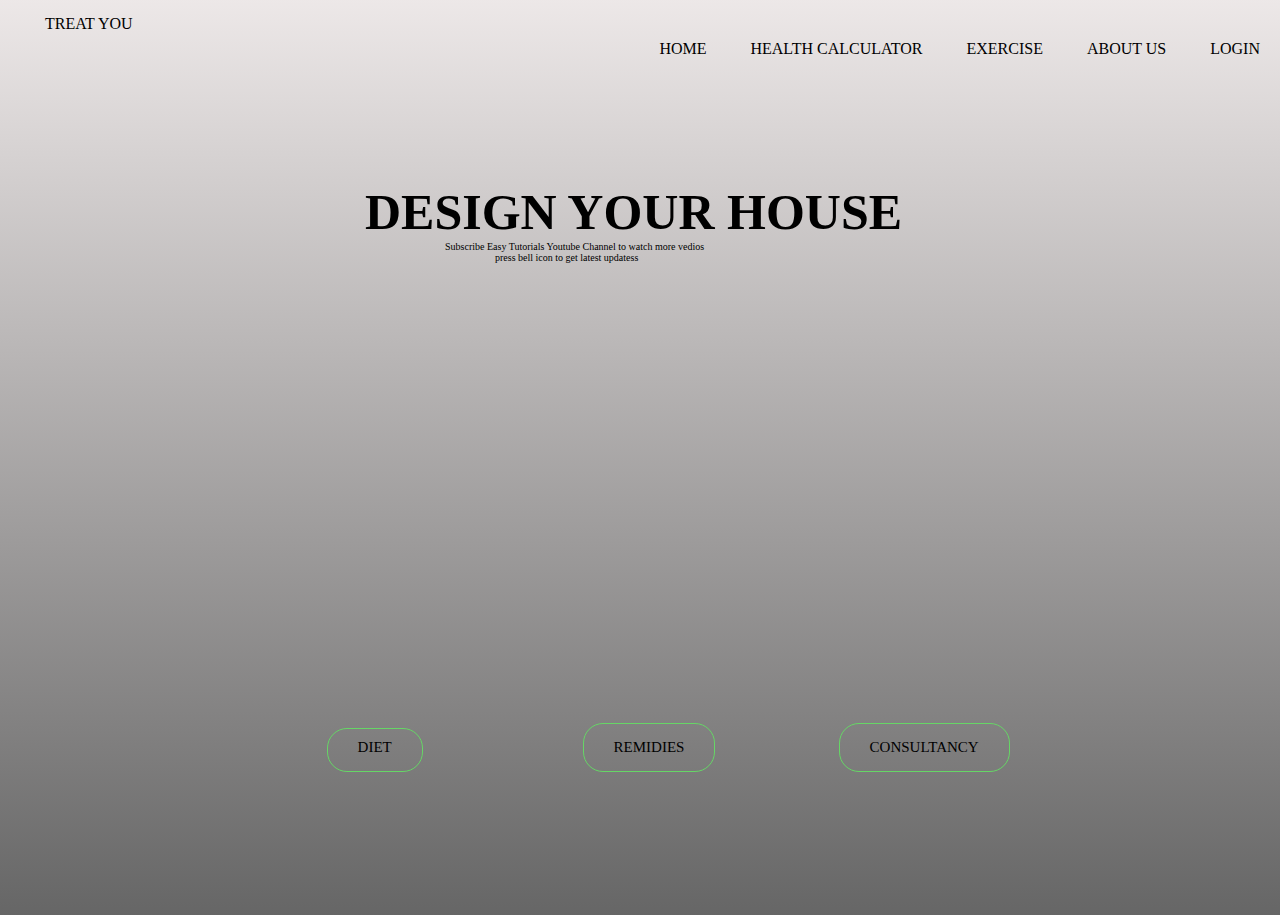
<file: index.html>
<!DOCTYPE html>
<html lang="en">
<head>
    <meta charset="UTF-8">
    <meta http-equiv="X-UA-Compatible" content="IE=edge">
    <meta name="viewport" content="width=device-width, initial-scale=1.0">
    <title>Home</title>
    <link rel="stylesheet" href="home.css">

</head>
<body>
 <body>
    <div class="main">
        <ul>
         <li><a href="">HOME</a></li>
          <li><a href="">HEALTH CALCULATOR</a></li> 
         <!-- <div class="dropdown">
            <button class="dropbtn">HEALTH CALCULATOR
              <i class="fa fa-caret-down"></i>
            </button>
            <div class="dropdown-content">
              <a href="#">Link 1</a>
              <a href="#">Link 2</a>
              <a href="#">Link 3</a>
            </div> -->
         <li><a href="">EXERCISE</a></li> 
         
         <li><a href="">ABOUT US</a></li>
         <li><a href="">LOGIN</a></li>
        </ul>
     </div>

 <div>TREAT YOU</div>
 <div>
     <h1>DESIGN  YOUR  HOUSE</h1>
     <p>Subscribe Easy Tutorials Youtube Channel to watch more vedios</p>
     <p class="yes">press bell icon to get latest updatess</p>
 </div>
 <div class="box1"><a href="">DIET</a></div>
 <div class="box2"><a href="">REMIDIES</a></div>
 <div class="box3"><a href="">CONSULTANCY</a></div>
 

    

</body>
</html>
</file>
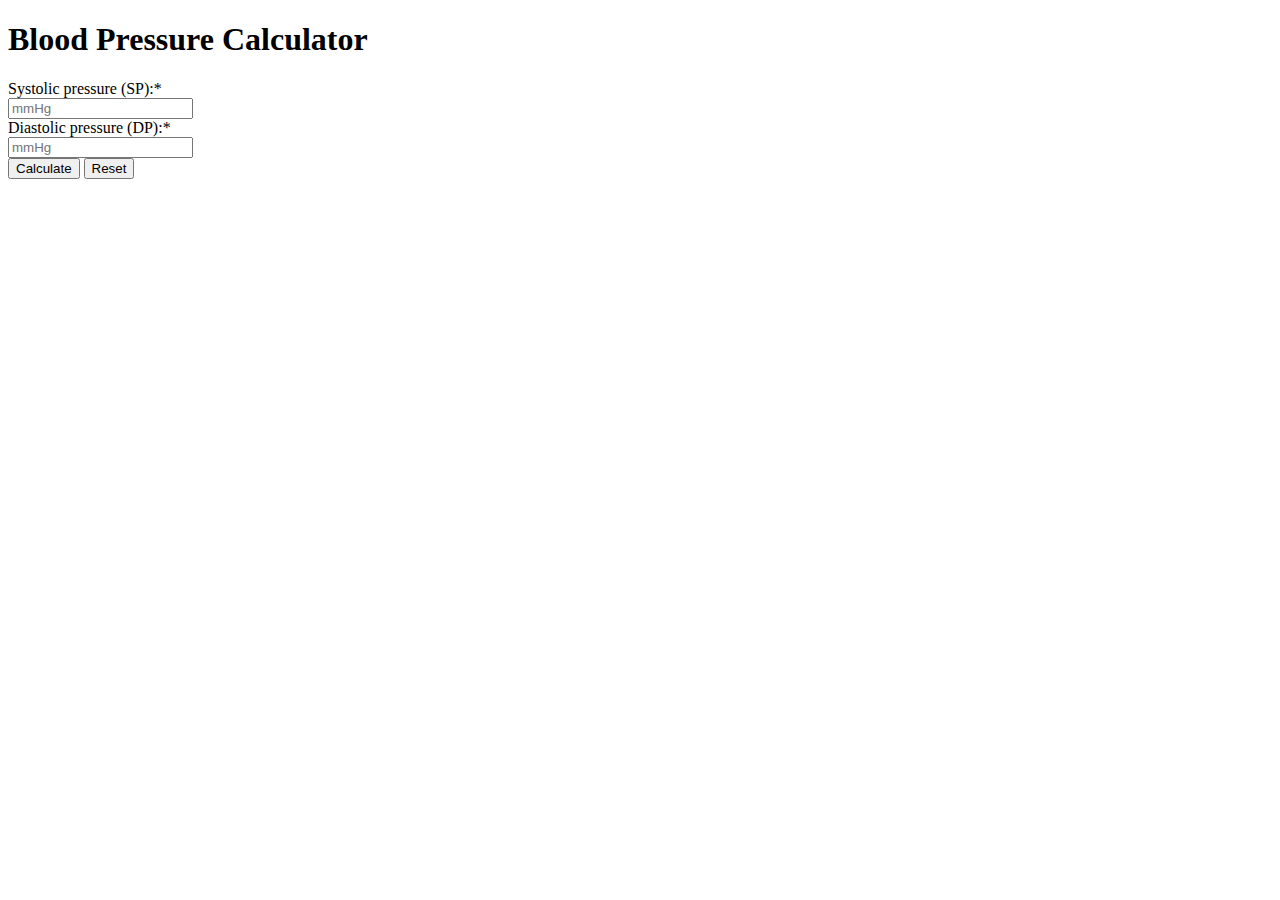
<file: Bp.html>
<!DOCTYPE html>
<html lang="en">
<head>
    <meta charset="UTF-8">
    <meta http-equiv="X-UA-Compatible" content="IE=edge">
    <meta name="viewport" content="width=device-width, initial-scale=1.0">
    <title>Blood pressure</title>
</head>
<body>
    <h1><span>Blood Pressure Calculator</span></h1>

<div>Systolic pressure (SP):<span>*</span></div>
        <div>
            <input id="sp" type="text" placeholder="mmHg" >
        </div>

        <div>Diastolic pressure (DP):<span>*</span></div>
        <div>
            <input id="dp" type="text" placeholder="mmHg">
        </div>

          <input type="submit" name="submit" value="Calculate" onclick="check()" />
          <input type="button" value="Reset" onclick="rst1()" />
<div id="FINISH"></div>
</body>
</html>
</file>
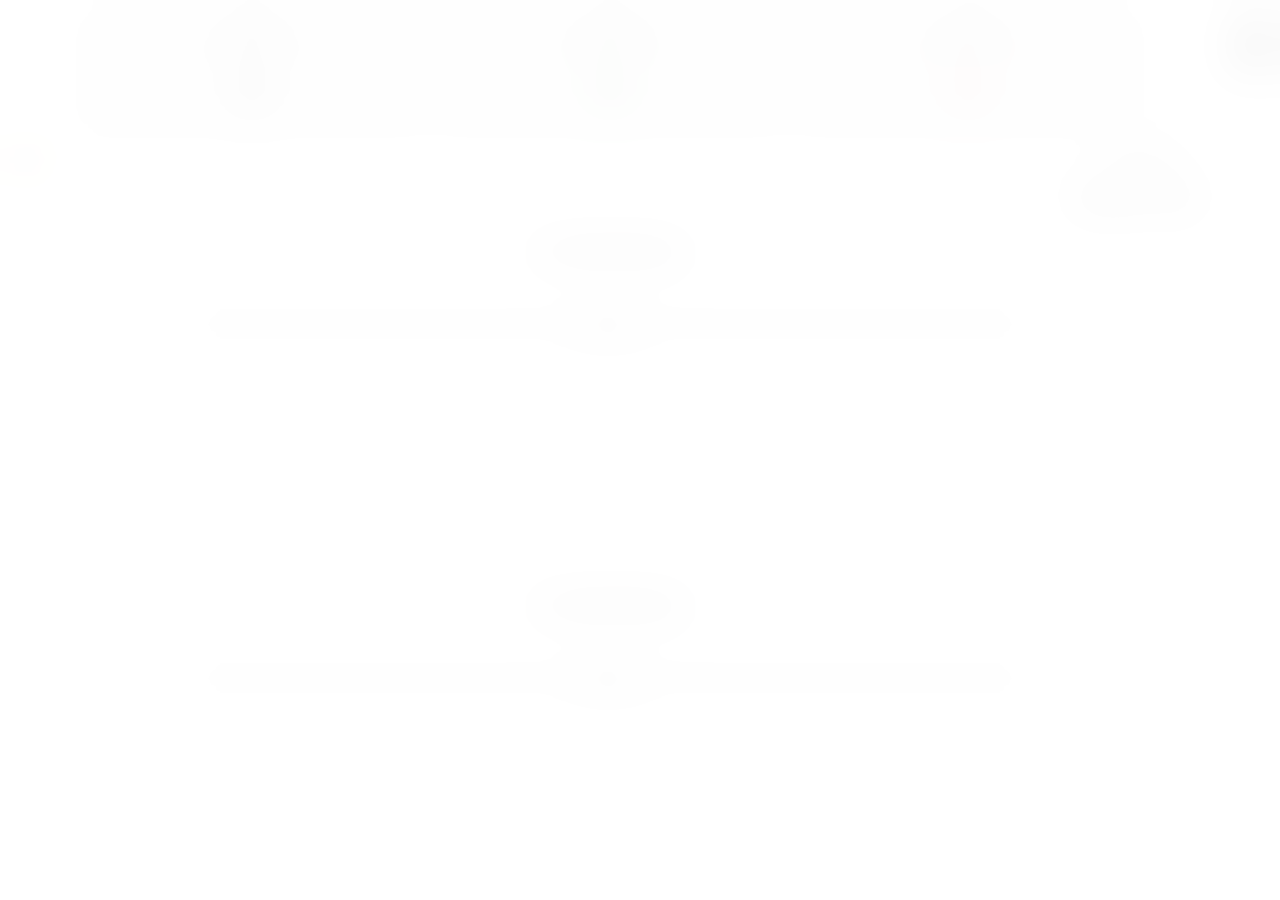
<file: schedule.html>
<!DOCTYPE html>
<html lang="en">
<head>
    <meta charset="UTF-8">
    <meta http-equiv="X-UA-Compatible" content="IE=edge">
    <meta name="viewport" content="width=device-width, initial-scale=1.0">
    <title>Document</title>
     <link rel="stylesheet" href="schedule.css"> 
</head>
<body>
    <style id="clientListGroup">
    </style>
    
    <internetConection>
        <off>
            Please, verify your <br /> internet connection
            <span class="material-icons">
            signal_wifi_bad
            </span>
        </off>
        <on>
            Your internet <br /> connection is ready
            <span class="material-icons">
            signal_wifi_4_bar
            </span>
        </on>
    </internetConection>
    
    <div class="global">
    
    <header>
        
    <counter>
        <div class="box schedule">
            <b>Schedule</b> <span>appointments</span>
            <value>0</value>
        </div>
        <div class="box ok">
            <b>Confirmed</b> <span>appointments</span>
            <value>0</value>
        </div>
        <div class="box canceled">
            <b>Canceled</b> <span>appointments</span>
            <value>0</value>
        </div>
    </counter>
    
        <performance>
            <bar class="ok"></bar>
            <bar class="canceled"></bar>
            <status>Aguarde...</status>
        </performance>
        
        <actionLine>
            <button class="add">Add Client</button>
            <button class="filter">Filter</button>
        </actionLine>
        
        <filter>
            <input type="text" name="lineFilter" id="lineFilter" placeholder="Type 3 letters or more" />
            <button class="close">x</button>
        </filter>
        
        </header>
        
            <clientPanel>
        
            <h2>In attendance</h2>
            
            <!--
            <obj>
                <clientName>Carlos</clientName><startTime>0000-00-00 00:00:00</startTime><timeCounter><O_CD><hour>00h</hour><min>00</min><sec>00</sec></O_CD></timeCounter><O_Act><button class="btnFinish">Finish</button></O_Act>
            </obj>
            -->
            
        </clientPanel>
        
        <lineNavigator>
            <top>Top</top>
        </lineNavigator>
        
        <line>
            
            Loading...
            
        <!--
            <obj>
                <O_pos>1º</O_pos>
                <O_Name>Alan</O_Name>
                <O_time>9/29/2021, 2:00:00 PM</O_time>
                <O_CD><hour>00h</hour><min>00</min><sec>00</sec></O_CD>
                <O_Act>
                    <button class="btnStart">Start</button>
                    <button class="btnExclude">Exclude</button>			
                </O_Act>
            </obj>
        -->
            
        </line>
        
    </div><style id="clientListGroup">
    </style>
    
    <internetConection>
        <off>
            Please, verify your <br /> internet connection
            <span class="material-icons">
            signal_wifi_bad
            </span>
        </off>
        <on>
            Your internet <br /> connection is ready
            <span class="material-icons">
            signal_wifi_4_bar
            </span>
        </on>
    </internetConection>
    
    <div class="global">
    
    <header>
        
    <counter>
        <div class="box schedule">
            <b>Schedule</b> <span>appointments</span>
            <value>0</value>
        </div>
        <div class="box ok">
            <b>Confirmed</b> <span>appointments</span>
            <value>0</value>
        </div>
        <div class="box canceled">
            <b>Canceled</b> <span>appointments</span>
            <value>0</value>
        </div>
    </counter>
    
        <performance>
            <bar class="ok"></bar>
            <bar class="canceled"></bar>
            <status>Aguarde...</status>
        </performance>
        
        <actionLine>
            <button class="add">Add Client</button>
            <button class="filter">Filter</button>
        </actionLine>
        
        <filter>
            <input type="text" name="lineFilter" id="lineFilter" placeholder="Type 3 letters or more" />
            <button class="close">x</button>
        </filter>
        
        </header>
        
            <clientPanel>
        
            <h2>In attendance</h2>
            
            <!--
            <obj>
                <clientName>Carlos</clientName><startTime>0000-00-00 00:00:00</startTime><timeCounter><O_CD><hour>00h</hour><min>00</min><sec>00</sec></O_CD></timeCounter><O_Act><button class="btnFinish">Finish</button></O_Act>
            </obj>
            -->
            
        </clientPanel>
        
        <lineNavigator>
            <top>Top</top>
        </lineNavigator>
        
        <line>
            
            Loading...
            
        <!--
            <obj>
                <O_pos>1º</O_pos>
                <O_Name>Alan</O_Name>
                <O_time>9/29/2021, 2:00:00 PM</O_time>
                <O_CD><hour>00h</hour><min>00</min><sec>00</sec></O_CD>
                <O_Act>
                    <button class="btnStart">Start</button>
                    <button class="btnExclude">Exclude</button>			
                </O_Act>
            </obj>
        -->
            
        </line>
        
    </div>
    <script src="schedule.js"></script>
</body>
</html>
</file>
<file: home.css>
*{
    

    margin:0;
    padding:0;
    font-family: Century Gothic;
}
body{
    height: 100vh;
    background-image: linear-gradient(rgba(232, 226, 226, 0.8),rgba(0,0,0,0.6)),url(https://medcitynews.com/uploads/2021/10/GettyImages-1273886962.jpg);
    background-position: center;
    background-size: cover;
    position: relative;
}
ul{
    
    float: right;
    list-style-type: none;
    margin-top: 25px;
}


ul li{
    display: inline-block;
   
}
ul li a{
    text-decoration: none;
    color:black;
    padding: 5px 20px;
    
}
ul li a:hover{
    
    text-decoration: underline;
    color: aquamarine;
}
div{
    color:black;
    margin-top: 15px;
    margin-left: 45px;
    

}
div h1{
    margin-top: 150px;
    margin-left: 320px;
    font-size: 50px;
}
div p{
    margin-left: 400px;
    font-size:  10px;
}
.yes{
    margin-left: 450px;
    font-size:10px ;
}
div a{
    color:black;
    text-decoration: none;
}
div a:hover{
    color: blueviolet;
    text-decoration: underline;
}
.box1{
    color:white;
    position: absolute;
    bottom: 143px;
    left: 22%;
    border: 1px solid  rgb(102, 214, 102);
    padding: 10px 30px 15px 30px;
    border-radius: 20px 20px 20px 20px;
    text-decoration: none;
    font-size: 15px;

}
.box2{

    color: white;
    position: absolute;
    bottom: 143px;
    left: 42%;
    border: 1px solid rgb(102, 214, 102);
    padding: 15px 30px 15px 30px;
    border-radius: 20px 20px 20px 20px;
    text-decoration: none;
    font-size: 15px;
}
.box3{

    color: white;
    position: absolute;
    bottom: 143px;
    left: 62%;
    border: 1px solid  rgb(102, 214, 102);
    padding: 15px 30px 15px 30px;
    border-radius: 20px 20px 20px 20px;
    text-decoration: none;
    font-size: 15px;
}
 /* .dropdown {
    float: right;
    overflow: hidden;
  } 
  
  /* Dropdown button */
  /* .dropdown .dropbtn {
    font-size: 16px;
    border: none;
    outline: none;
    color: white;
    padding: 14px 16px;
    background-color: inherit;
    font-family: inherit; /* Important for vertical align on mobile phones */
    margin: 0; /* Important for vertical align on mobile phones */
  }  */
  
  /* Add a red background color to navbar links on hover */
  /* .navbar a:hover, .dropdown:hover .dropbtn {
    background-color: red;
  } */
  
  /* Dropdown content (hidden by default) */
  /* .dropdown-content {
    display: none;
    position: absolute;
    background-color: #f9f9f9;
    min-width: 160px;
    box-shadow: 0px 8px 16px 0px rgba(0,0,0,0.2);
    z-index: 1;
  } */
  
  /* Links inside the dropdown */
  /* .dropdown-content a {
    float: none;
    color: black;
    padding: 12px 16px;
    text-decoration: none;
    display: block;
    text-align: left;
  } */
  
  /* Add a grey background color to dropdown links on hover */
  /* .dropdown-content a:hover {
    background-color: #ddd;
  } */
  
  /* Show the dropdown menu on hover */
  /* .dropdown:hover .dropdown-content {
    display: block;
  }  */
</file>
<file: schedule.css>
@import url('https://fonts.googleapis.com/css2?family=Roboto:wght@100;300;400;700&display=swap');
@import url('https://fonts.googleapis.com/icon?family=Material+Icons');

.material-icons {
  font-family: 'Material Icons';
  font-weight: normal;
  font-style: normal;
  font-size: 15px;  /* Preferred icon size */
  display: inline-block;
  line-height: 1;
  text-transform: none;
  letter-spacing: normal;
  word-wrap: normal;
  white-space: nowrap;
  direction: ltr;

  /* Support for all WebKit browsers. */
  -webkit-font-smoothing: antialiased;
  /* Support for Safari and Chrome. */
  text-rendering: optimizeLegibility;

  /* Support for Firefox. */
  -moz-osx-font-smoothing: grayscale;

  /* Support for IE. */
  font-feature-settings: 'liga';
}

*{font-family: 'Roboto', sans-serif;}

html, body{padding:0; margin:0;}

button{cursor:pointer;}

internetConection{position:fixed; z-index:100;
	top:0; left:0; right:0; bottom:0; display: flex;
	justify-content: center; align-items: center;
	color:#666; font-weight:100;
	background:rgba(255,255,255,0.75); padding:15px;
	text-align:left; font-size:35px;
   backdrop-filter: blur(15px);
}
internetConection off{color:red; display:none;}
internetConection on{color:green; display:none;}
internetConection span{font-size:75px !important;}

.global{max-width:900px; display:block;
	margin:auto; position:relative; text-align:center; padding:10px;}

header{
	position:fixed; top:0; left:10px; right:70px; padding:10px 10px 0 10px; z-index:50;
	border-radius:0 0 10px 10px;
	background:rgba(255,255,255,0.5);
	backdrop-filter: blur(15px);
	transition: all 0.3s ease;
}

.sticky{box-shadow:0px 5px 20px rgba(0,0,0,0.25); padding:10px 0 5px 0;}
.sticky counter .box {padding:5px; width:25%; text-align:right;}
.sticky counter .box b {display:none;}
.sticky counter .box span {display:none;}
.sticky counter .box value {font-size:25px; position:relative; padding:0px;}
.sticky counter .box value::before {content:"Schedule"; position:absolute; top:-10px; left:0; background:#ccc; font-size:8px; padding:2px 8px; width:50%; border-radius:5px; text-transform:uppercase;}
.sticky counter .ok value::before{content:"Confirmed";}
.sticky counter .canceled value::before{content:"Canceled";}
.sticky performance{display:inline-block; width:60%; font-size: 12px; height:20px; line-height:20px; margin-bottom:0; position:relative;}
.sticky performance Bar, .sticky performance status {height:20px; line-height:20px;}
.sticky actionLine{display:inline-block; width:auto; padding:0; line-height:20px; margin-bottom:0; position:relative; top:-7px;}
.sticky actionLine button{ font-size: 10px;}

counter{margin-bottom:10px; display:block; width:100%;}
.box{padding:10px 0; display:inline-block; text-align:center; background: #ececec; width:30%; font-weight:300;  border-radius:10px; font-size:15px;transition: all 0.3s ease;}
.box b{display:block;transition: all 0.3s ease;}
.box value{font-size:50px; display:block; padding:5px; font-weight:400;transition: all 0.3s ease;}
.ok value{color:green;}
.canceled value{color:red;}

performance{border:1px solid #ccc; padding:0px; display:block; border-radius:30px; text-align:left; overflow:hidden; position:relative; height:30px; margin-bottom:10px; transition: all 0.3s ease;}
performance Bar{height:30px; padding:0 10px 0 0; position:absolute; border-radius:15px; text-align: right; line-height:30px;}
performance .ok{background:rgba(0,255,50,0.85);z-index: 1;color:green;}
performance .canceled{background:rgba(255,0,0,0.50); z-index:2; color:rgba(255,50,0,0.90);}
performance status{display:block; position: relative; text-align:right; line-height:30px; padding:0 15px; z-index:3; text-shadow: 1px 0 0 #fff, -1px 0 0 #fff, 0 1px 0 #fff, 0 -1px 0 #fff, 1px 1px #fff, -1px -1px 0 #fff, 1px -1px 0 #fff, -1px 1px 0 #fff;}

actionLine{display:block; text-align: right; margin-bottom:10px;}
actionLine button, filter button{border:none; border-radius:5px; background:#ccc; padding:5px 10px;}

filter{display:none;background:#ececec; padding:5px 0; width:90%; margin: 0 auto 10px auto; border-radius: 10px;}
filter #lineFilter{width:80%; border:0; border-bottom: 1px solid #666; background:none; line-height:15px; font-size:12px; }

lineNavigator{position:fixed;display:block; z-index:20; top:10px; right:0; background:#ececec; padding:10px;
border-radius: 5px 0 0 5px;}
lineNavigator day, lineNavigator top{display:block; padding:15px 5px; background:#666; border-radius:5px; margin-bottom: 5px; color:#fff; cursor:pointer;}
lineNavigator day:last-child{margin-bottom:0;}
lineNavigator day sup{font-size:10px; font-weight:200;}

line{padding:10px; background:#ececec; display:block; border-radius:10px; margin-right:60px;}

line obj{display:block; padding:5px; text-align:left;}
line obj:nth-child(even){background:rgba(255,255,255,0.5);border-radius:5px;}

line obj O_pos{background:#ccc; display:inline-block; padding:10px; margin-right:5px; width:5%; text-align:center; border-radius:5px;}
line obj O_Name{min-width:45%; display:inline-block;}
line obj O_time{width:15%; display:inline-block; text-align:center; justify-content: center; align-items: center; display:none; margin-right:10px;}

line obj O_CD{width:15%; display:inline-block; text-align:center; margin-top:5px;}
line obj O_CD::before{content:"Forecast"; font-size:8px; display:block; background:#ccc; border-radius:5px; max-width:50px; margin:auto;}
line obj O_CD hour {font-weight:400;}
line obj O_CD min {font-weight:100;}
line obj O_CD sec {font-size:10px; margin-left:5px;}

line obj O_Act{float:right; height:100%; margin-top:5px;}
line obj O_Act button{border:none; border-radius:5px; background:#ccc; padding:5px 7px; margin-left:5px; width:30px; height:30px;}
line obj O_Act button span{position:absolute; margin:-7px 0 0 -7px;}
line obj O_Act button.btnStart{background:green; color:#fff; display:none;}
line obj O_Act button.btnExclude{background:red; color:#fff;}

line :not(obj.brake):nth-child(n):nth-child(-n+6) O_Act button.btnStart{display:inline-block;}

/*Range of clients that can be started
line obj:nth-child(n):nth-child(-n+6) O_Act button.btnStart{display:inline-block;}
*/

line obj.break{text-align:center; background:#666; color:#fff; border-radius:5px; margin:5px 0;}

clientPanel{display:block; margin:240px 60px 30px 0px; padding:10px; border: 1px solid #ccc; border-radius: 10px;}
clientPanel h2{background:#fff; display:block; margin: -25px auto 0 auto; width:180px;}
clientPanel obj {text-align:left; display:block; overflow:hidden; padding:10px 10px; border-radius:5px;}
clientPanel obj:nth-child(even){background:#ececec;}
clientPanel obj clientName{width:50%; display:inline-block; font-weight:700;}
clientPanel obj startTime{width:20%; display:inline-block; text-align:center; margin-right:10px; display:none;}
clientPanel obj timeCounter{width:20%; background: linear-gradient(180deg,#c9c8bc,hsla(0,0%,100%,0)),#e4e3d6; box-shadow: inset 0 4px 4px rgb(0 0 0 / 25%); border-radius: 5px; height: 100%; display: inline-block; justify-content: center; align-items: center; padding:8px 4px; text-align:center;}
clientPanel obj timeCounter::before{content:"Duration"; font-size:8px; display:block; background:#ccc; border-radius:5px; max-width:50px; margin:-13px auto; position:absolute; padding:2px 5px;}
clientPanel obj timeCounter hour {font-weight:400;}
clientPanel obj timeCounter min {font-weight:100;}
clientPanel obj timeCounter sec {font-size:10px; margin-left:10px;}
clientPanel obj O_Act {margin-left:5px;}
clientPanel obj O_Act button{border:none; border-radius:5px; background:#ccc; height:100%; display:inline-block; justify-content: center; align-items: center; text-align:center;width:30px; height:30px; position:absolute; margin-top:5px;}
clientPanel obj O_Act button span{position:absolute; margin: -7px 0 0 -7px;}
</file>
